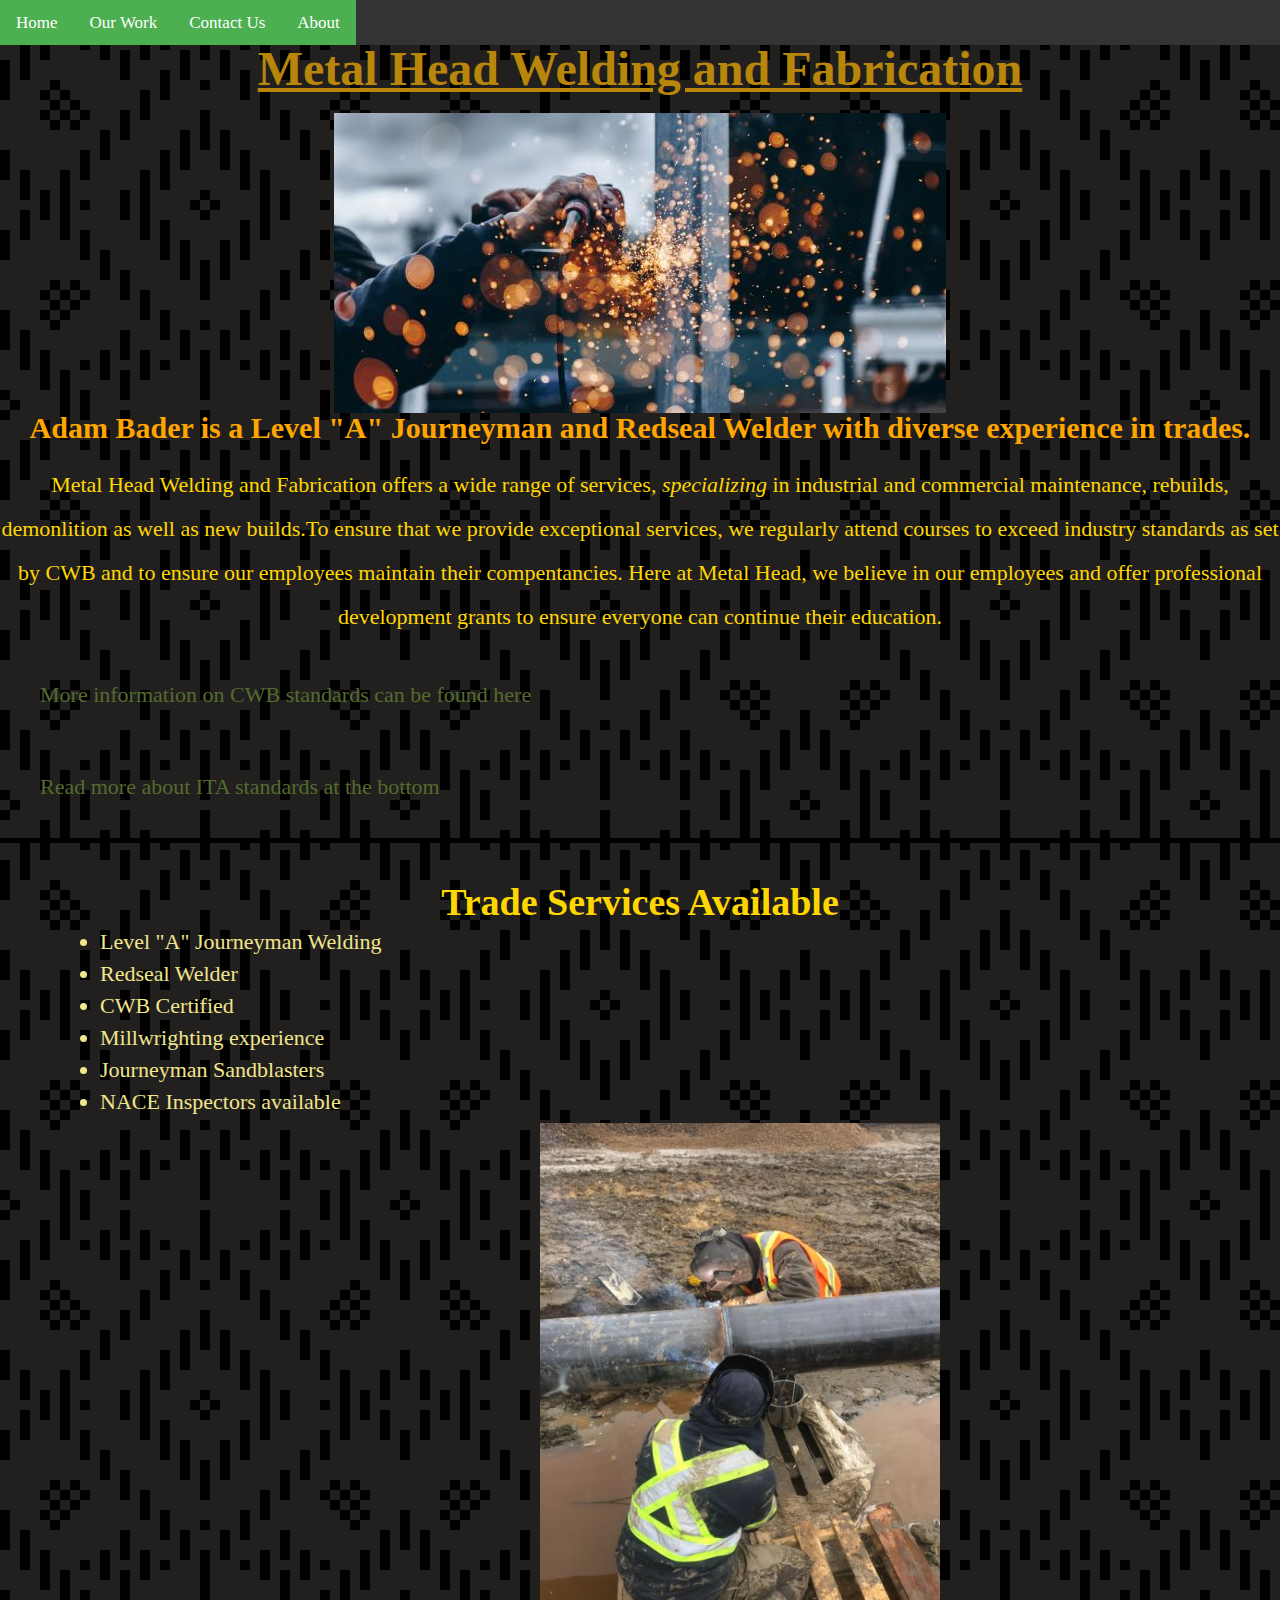
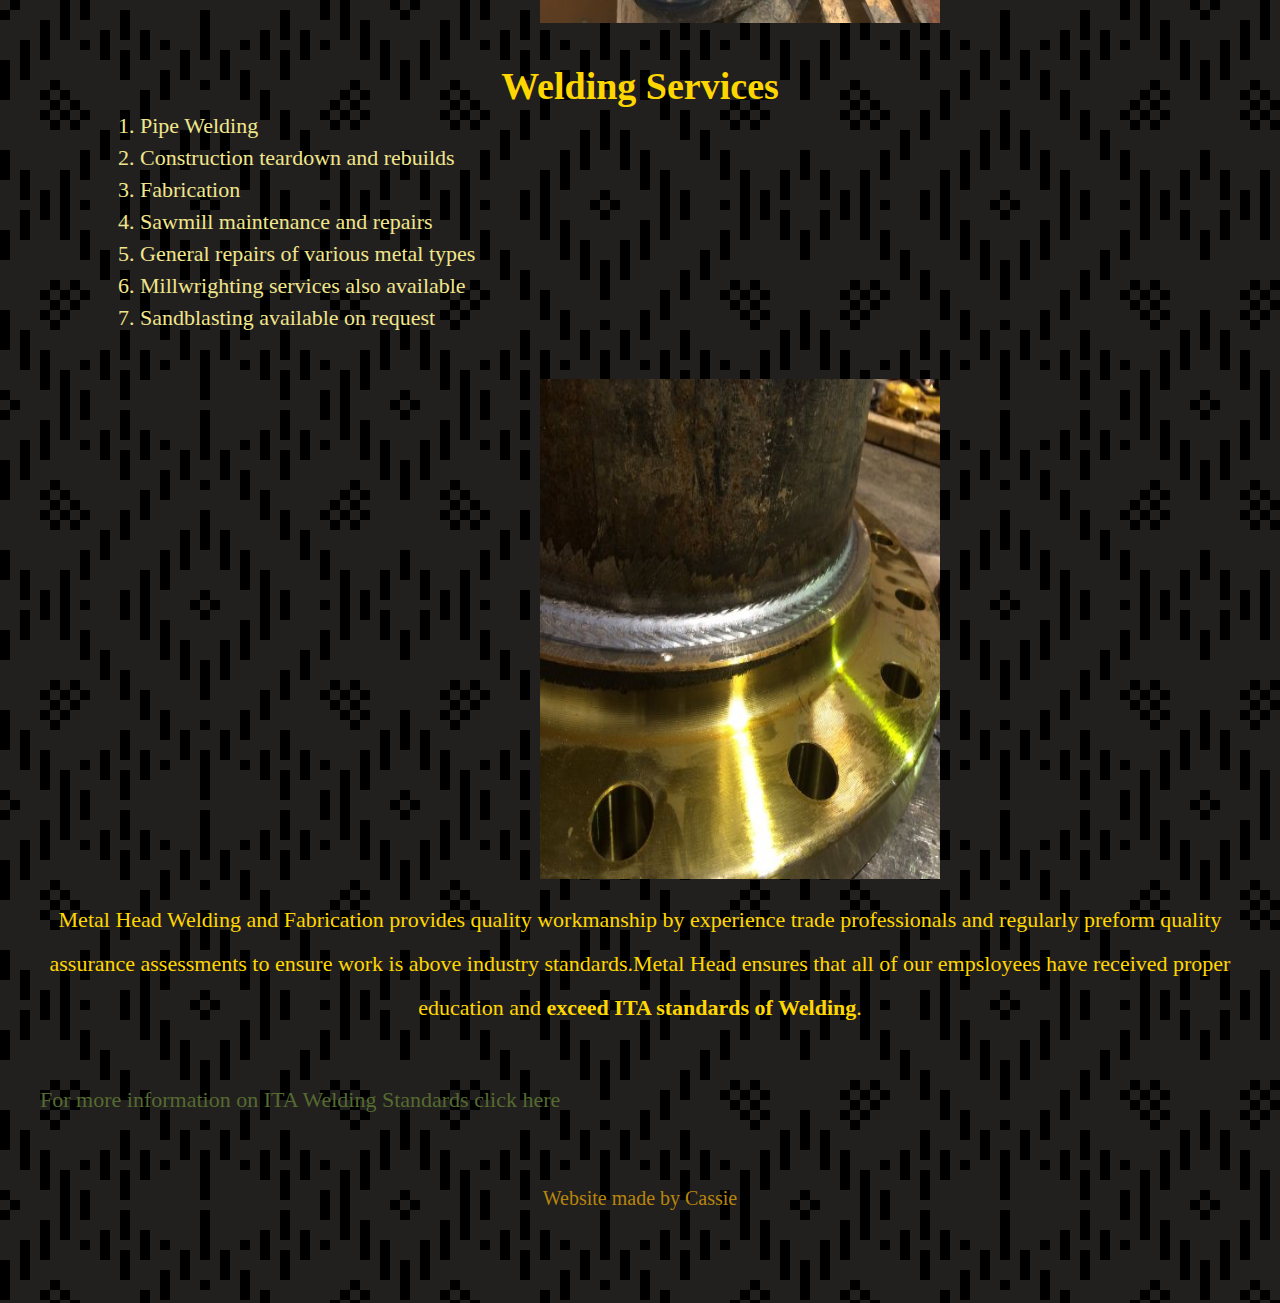
<file: index.html>
<!DOCTYPE html>
<html lang="en">

<head>
  <title>Metal Head Welding and Fabrication</title>
  <link rel="shortcut icon" type=:"image/metal.jpg" href="images/metal.jpg">

  <meta charset="utf-8">
  <link rel="stylesheet"
    href="style.css">
</head>
<body>
    <!-- Hello there -->
  <header>
    <div class="topnav">
    <a class="active" href="#home">Home</a>
    <a class="active" href="Our Work.html">Our Work</a>
    <a class="active" href="Contact Us.html">Contact Us</a>
    <a class="active" href="About.html">About</a>
  </div>
  <h1 class="title">Metal Head Welding and Fabrication</h1>

  <div class="banner"></div>

  <h2>Adam Bader is a Level "A" Journeyman and Redseal Welder with diverse experience in trades.</h2>


  <p>Metal Head Welding and Fabrication offers a wide range of services, <em>specializing</em> in industrial and commercial maintenance, rebuilds, demonlition as well as new builds.To ensure that we provide exceptional services, we regularly attend courses to exceed industry standards as set by CWB and to ensure our employees maintain their compentancies. Here at Metal Head, we believe in our employees and offer professional development grants to ensure everyone can continue their education.</p>

<section>
<a href="https://www.cwbgroup.org/store/codes-standards"> <p1>More information on CWB standards can be found here</p1>
</a>
</section>

<section>
<a href ="#footer">Read more about ITA standards at the bottom
</a>
</section>

</header>


<section>
  <h3>Trade Services Available</h3>

  <ul>
    <li>Level "A" Journeyman Welding</li>
    <li>Redseal Welder</li>
    <li>CWB Certified</li>
    <li>Millwrighting experience</li>
    <li>Journeyman Sandblasters</li>
    <li>NACE Inspectors available</li>
  </ul>

<section2>
<img src="images/WeldingPipe.JPG"
  alt="WeldingPipe"
  width="400" />
</section2>

<!-- </section> -->
<section>
  <h4>Welding Services</h4>
  <ol>
    <li>Pipe Welding</li>
    <li>Construction teardown and rebuilds</li>
    <li>Fabrication</li>
    <li>Sawmill maintenance and repairs</li>
    <li>General repairs of various metal types</li>
    <li>Millwrighting services also available</li>
    <li>Sandblasting available on request</li>
  </ol>
</section>

<section3>
<img src="images/WeldingBead.JPG"
  alt="WeldingBead"
  height="300" />
</section3>

  <p>Metal Head Welding and Fabrication provides quality workmanship by experience trade professionals and regularly preform quality assurance assessments to ensure work is above industry standards.Metal Head ensures that all of our empsloyees have received proper education and <strong>exceed ITA standards of Welding</strong>.</p>
<br><br>
  <a href="https://www.itabc.ca/program/welder"
    target="_blank">
    For more information on ITA Welding Standards click here
  </a>
<br><br>

<!-- </section> -->

</body>
</html>


<footer id="footer">
  <p> Website made by Cassie </p>
</footer>
</file>
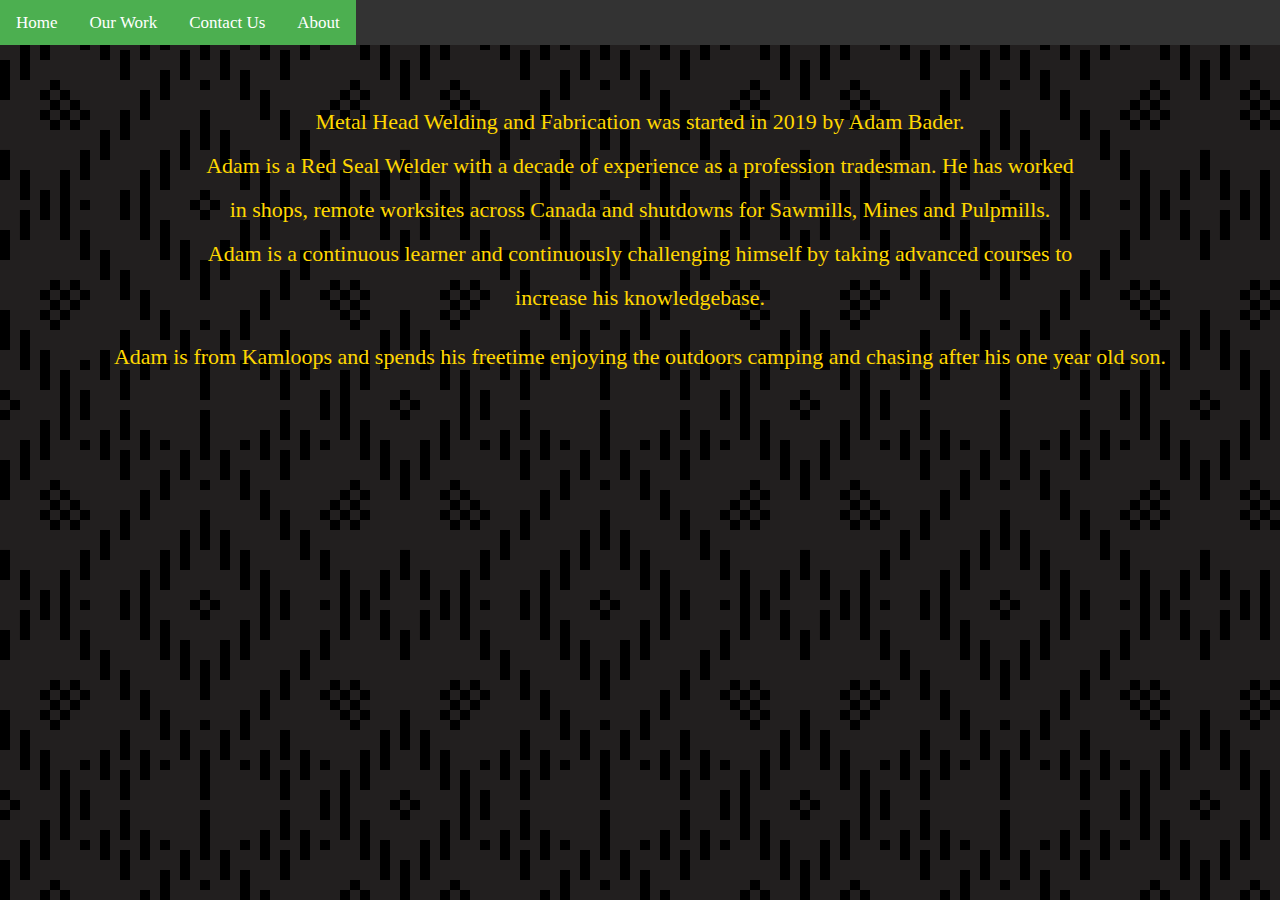
<file: About.html>
<html lang="en">

<head>
  <title>Metal Head Welding and Fabrication</title>
  <link rel="shortcut icon" type=:"image/metal.jpg" href="images/metal.jpg">

  <meta charset="utf-8">
  <link rel="stylesheet"
    href="style.css">

    <div class="topnav">
    <a class="active" href="#home">Home</a>
    <a class="active" href="Our Work.html">Our Work</a>
    <a class="active" href="Contact Us.html">Contact Us</a>
    <a class="active" href="About.html">About</a>
  </div>
</head>

<body>
  <section>
    <p>Metal Head Welding and Fabrication was started in 2019 by Adam Bader. <br> Adam is a Red Seal Welder with a decade of experience as a profession tradesman. He has worked <br> in shops, remote worksites across Canada and shutdowns for Sawmills, Mines and Pulpmills. <br> Adam is a continuous learner and continuously challenging himself by taking advanced courses to <br> increase his knowledgebase.</p>

    <p>Adam is from Kamloops and spends his freetime enjoying the outdoors camping and chasing after his one year old son. </p>
</file>
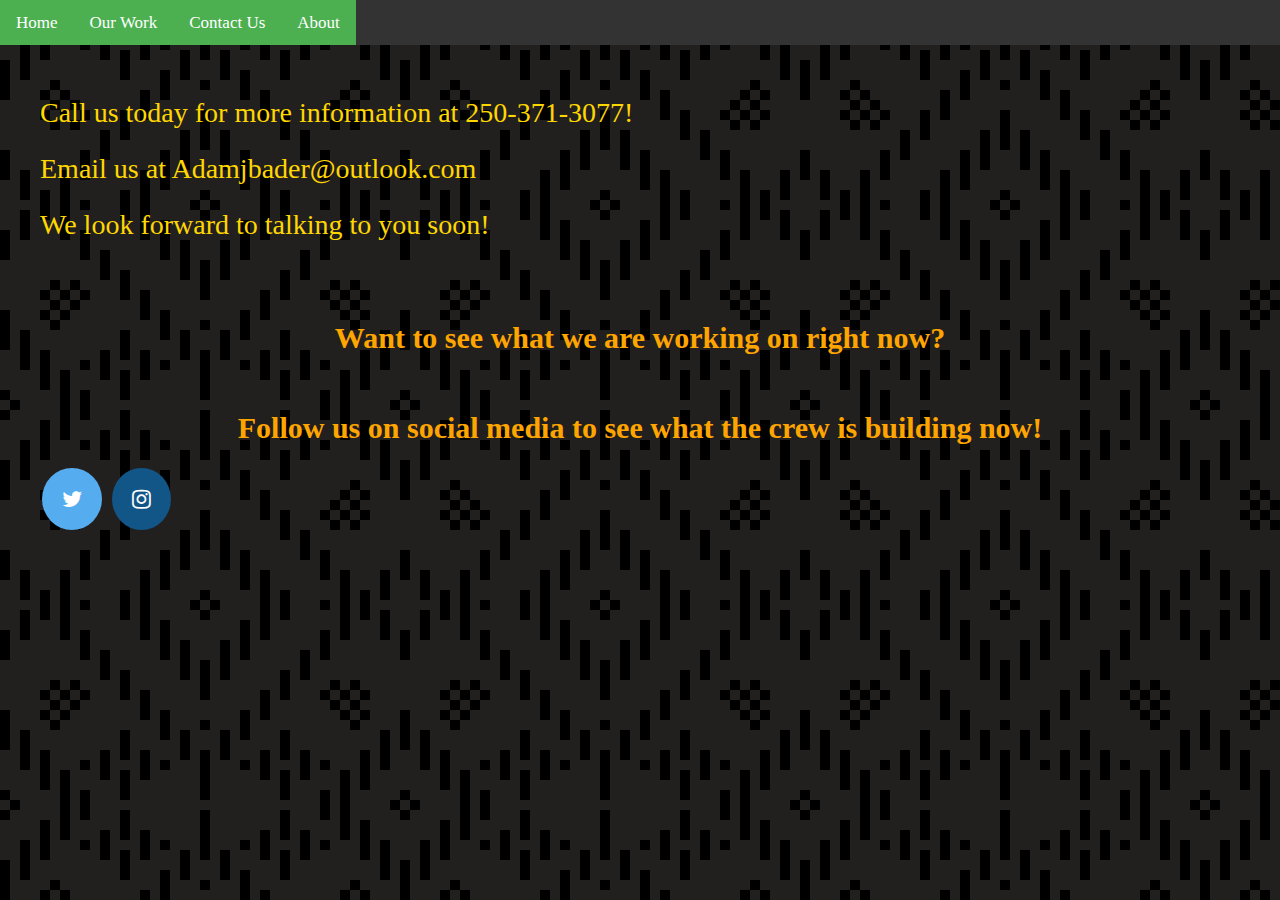
<file: Contact Us.html>
<html lang="en">
<head>
  <meta charset="utf-8">
  <meta name="viewport" content="width=device-width, initial-scale=1">
  <title>Metal Head Welding and Fabrication</title>
  <link rel="shortcut icon" type=:"image/metal.jpg" href="images/metal.jpg">
  <link rel="stylesheet" href="style.css">
  <link rel="stylesheet" href="https://cdnjs.cloudflare.com/ajax/libs/font-awesome/4.7.0/css/font-awesome.min.css">
</head>
<body>
  <div class="topnav">
    <a class="active" href="#home">Home</a>
    <a class="active" href="Our Work.html">Our Work</a>
    <a class="active" href="Contact Us.html">Contact Us</a>
    <a class="active" href="About.html">About</a>
  </div>
  <section>
    <p3>Call us today for more information at 250-371-3077!</p3><br>
    <p3>Email us at Adamjbader@outlook.com</p3><br>
    <p3>We look forward to talking to you soon!</p3>
  </section>
<section>
  <h2>Want to see what we are working on right now?<br><br><br>
    Follow us on social media to see what the crew is building now!</h2>

  <!-- Add font awesome icons -->
  <a href="#" class="fa fa-twitter"></a>
  <a href="#" class="fa fa-instagram"></a>
</section>
  </body>
  </html>
</file>
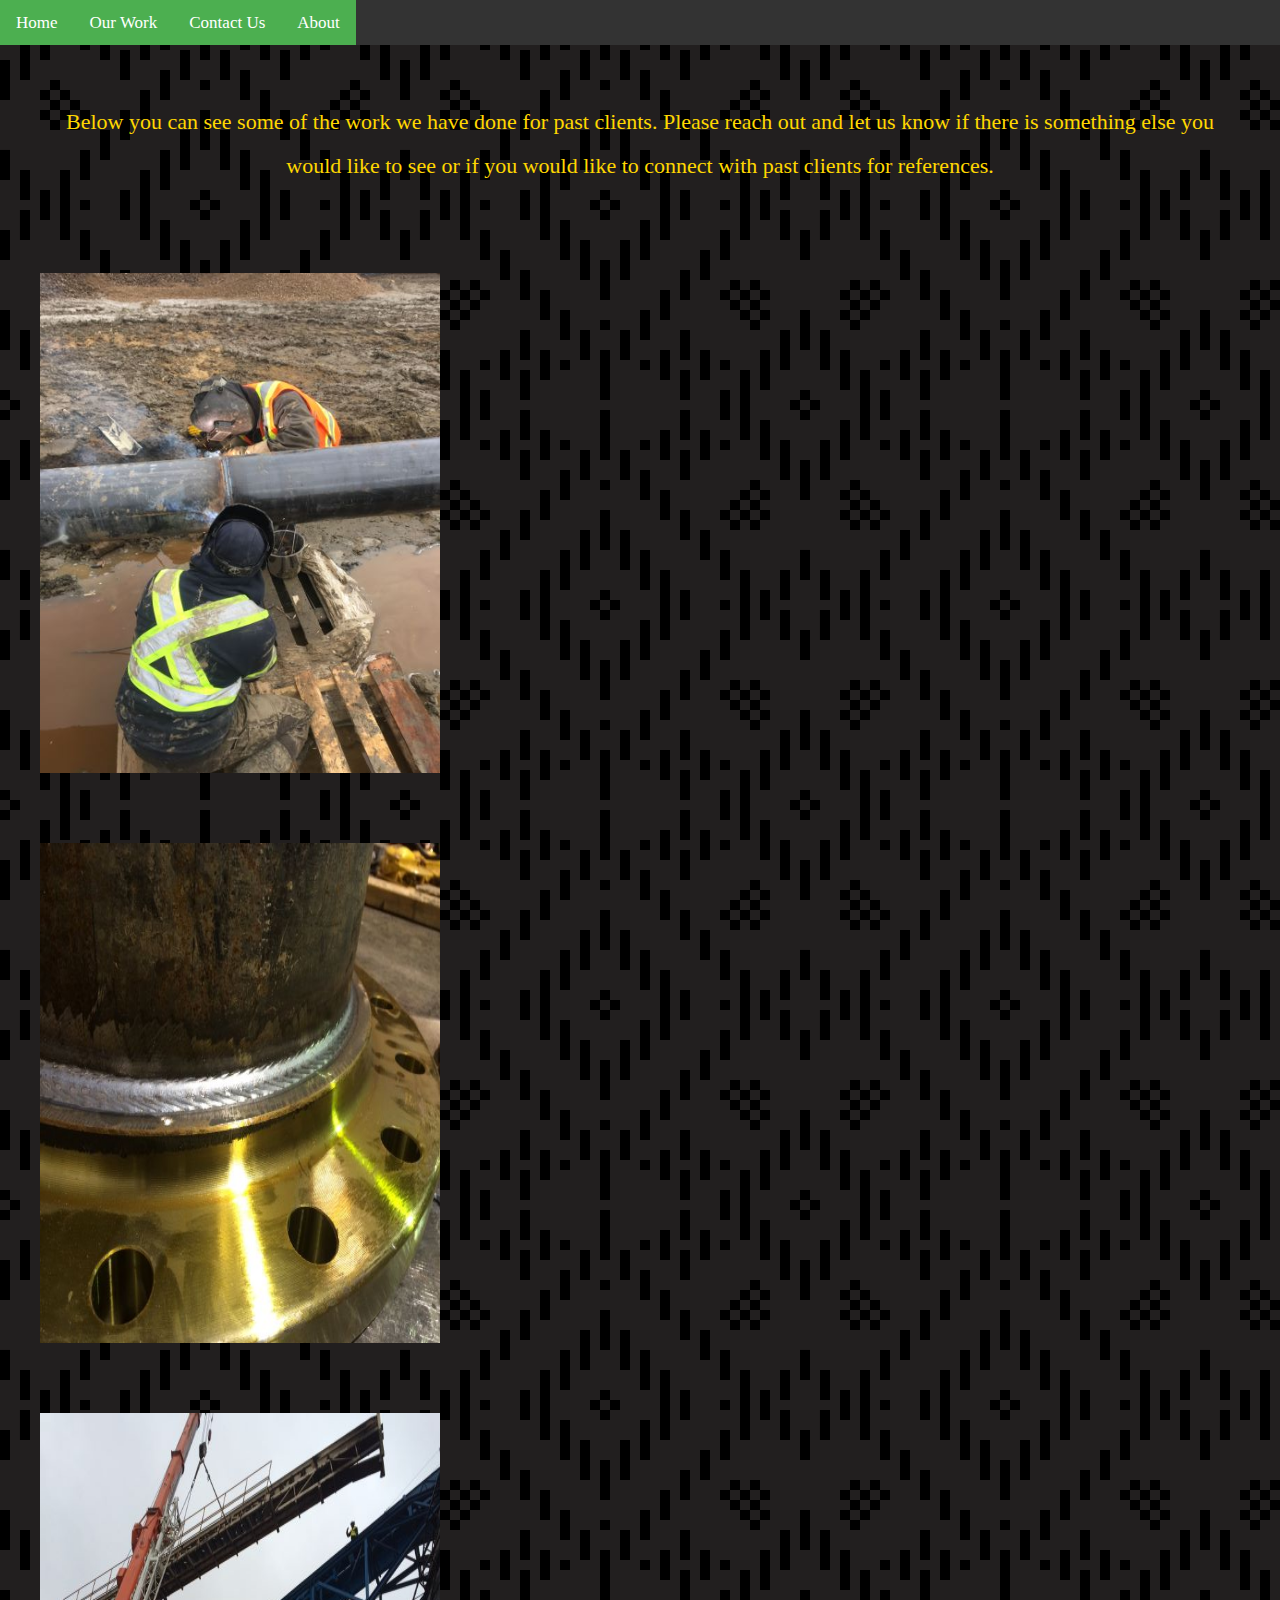
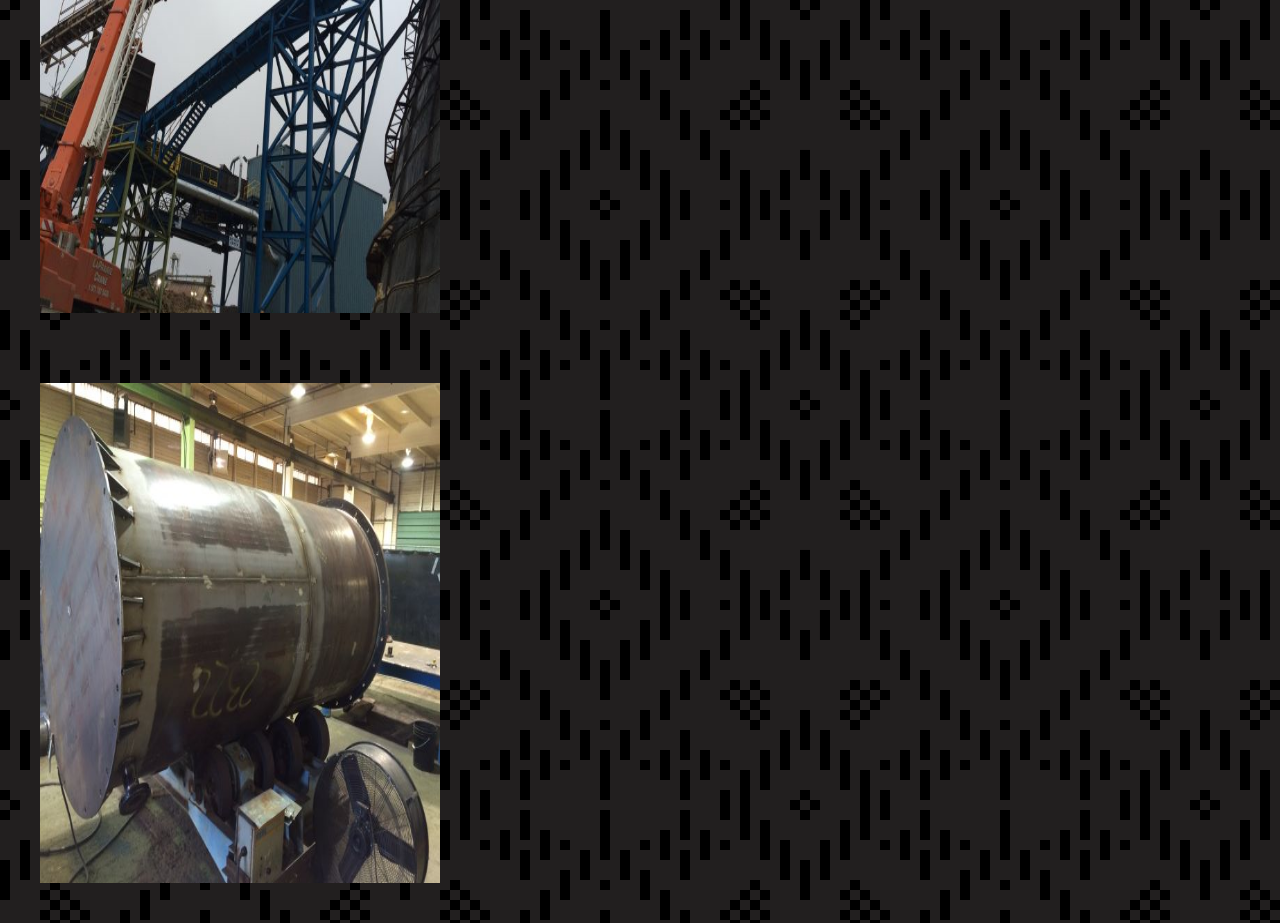
<file: Our Work.html>
<html lang="en">

<head>
  <title>Metal Head Welding and Fabrication</title>
  <link rel="shortcut icon" type=:"image/metal.jpg" href="images/metal.jpg">

  <meta charset="utf-8">
  <link rel="stylesheet"
    href="style.css">

    <div class="topnav">
    <a class="active" href="#home">Home</a>
    <a class="active" href="Our Work.html">Our Work</a>
    <a class="active" href="Contact Us.html">Contact Us</a>
    <a class="active" href="About.html">About</a>
  </div>
</head>

<section>
  <body>
    <p>Below you can see some of the work we have done for past clients. Please reach out and let us know if there is something else you would like to see or if you would like to connect with past clients for references.</p>
</section>

<section>
<img src="images/WeldingPipe.JPG"
  alt="WeldingPipe" />
  </section>

<section>
<img src="images/WeldingBead.JPG"
  alt="WeldingBead" />
  </section>

<section>
  <img src="images/WeldingBelt.JPG"
  alt="WeldingBelt" />
</section>

<section>
  <img src="images/Weldingbarrel.JPG"
  alt="Weldingbarrel.JPG"
  width=500px
</section>

<!-- </body> -->
</file>
<file: style.css>
/*Website Styles */

* {
  font-size: 100%;
  margin: 0;
  line-height: 1;
  box-sizing: border-box;
  /* border: 1px solid red; */
}

body {
  font-family: 'Ariel' Georgia, serif;
  font-size: 14px;
  font-weight: 500;
  background-image: url(images/folkpatternblack.png);
  }

h1, h2 {
    font-weight: 100;
    font-style: normal;
    margin-bottom: 20px;
    color: Blue;
  }

h1 {
  color: Orange;
  font-size: 30px;
  font-weight: 700;
  text-align: left;
  }

h2 {
  color: Orange;
  font-size: 30px;
  font-weight: 700;
  text-align: center;
}

p {
  color: Gold;
  line-height: 2;
  margin: 15px 0;
  text-align: center;
}

ul, ol, li {
  margin: 10px;
  color: Yellow;
  line-height: 2;
}

section li a {
  color: DarkGoldenRod;
  float: left;
}

header h1 {
  color: Gold;
  text-align: center;
}

footer p {
  color: DarkGoldenrod;
  font-size: 20px;
  text-align: center;
}

a {
  text-decoration: none;
  /* text-align: center; */
  color: DarkOliveGreen;
}

a:hover {
  text-decoration: underline;
  /* text-align: center; */
  color: Yellow;
}

img {
  width: 400px;
  height: 500px;

}

header,
section,
footer {
  padding: 30px;
  font-size: 22px;
  text-align: left;
}

header {
  border-bottom: 5px solid Black;
  padding: 0px;
}

section {
  margin: 10px;
  padding: 30px;
}

.title {
  font-size: 48px;
  text-decoration: underline;
  color: DarkGoldenRod;
}

#footer {
  color: Red;
}

.box {
  border: 1px solid black;
  padding: 30px;
}

.box p{
  font-size: 22px;
}

.container {
  border: 14px solid black;
  padding: 40px;
  font-size: 20px;
  max-width: 500px;
  margin: 0 auto;
}


div {
  margin: 0 auto;
}


.banner {
  height: 300px;
  background-image: url(images/weldingbackground.jpg);
  background-repeat: no-repeat;
  background-position: center;
}

.image {
  background-position: 50% right;
}

.icon {
  background-position: 0 100px;
}

h3, h4, h5, h6 {
  color: Gold;
  font-size: 38px;
  text-align: center;
}

section {
  colour: Gold;
  font-size: 22px;
  text align: center;
}


section2, section3 {
  float: center;
  margin: 500px;
}

/* Add a black background color to the top navigation */
.topnav {
  background-color: #333;
  overflow: hidden;
}

/* Style the links inside the navigation bar */
.topnav a {
  float: left;
  color: #f2f2f2;
  text-align: center;
  padding: 14px 16px;
  text-decoration: none;
  font-size: 17px;
}

/* Change the color of links on hover */
.topnav a:hover {
  background-color: #ddd;
  color: black;
}

/* Add a color to the active/current link */
.topnav a.active {
  background-color: #4CAF50;
  color: white;
}

.fa {
  padding: 20px;
  font-size: 30px;
  text-align: center;
  text-decoration: none;
  margin: 5px 2px;
  border-radius: 50%;
}

.fa:hover {
    opacity: 0.7;
}

.fa-twitter {
  background: #55ACEE;
  color: white;
}

.fa-instagram {
  background: #125688;
  color: white;
}

p3 {
  font-size: 28px;
  color: Gold;
  line-height: 2;
}

li {
  line-height: 1;
  color: Khaki;
  font-size: 22px;
}
</file>
